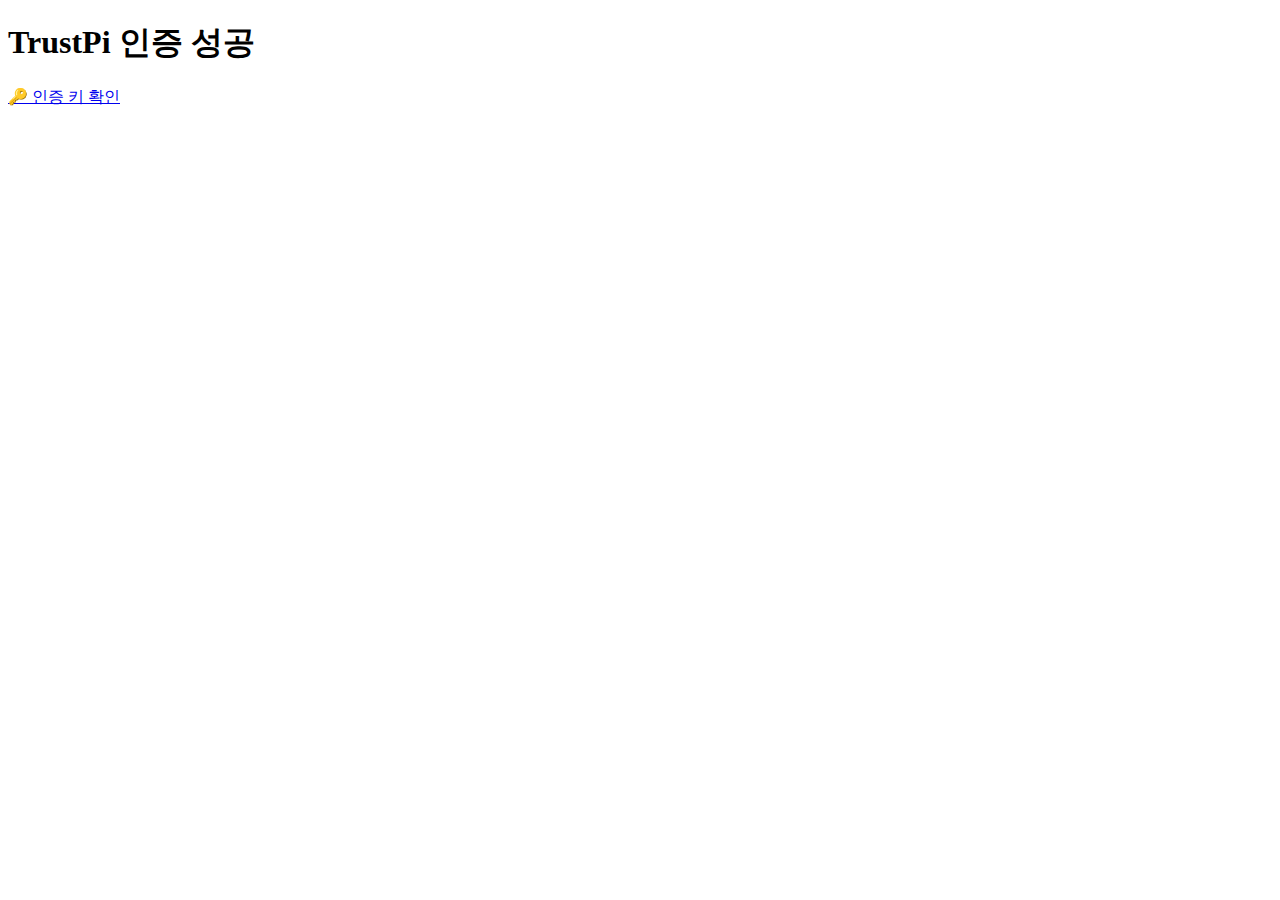
<file: index.html>
<!DOCTYPE html>
<html lang="ko">
  <head>
    <meta charset="UTF-8" />
    <title>TrustPi 인증 페이지</title>
  </head>
  <body>
    <h1>TrustPi 인증 성공</h1>
    <p><a href="/validation-key.txt">🔑 인증 키 확인</a></p>
  </body>
</html>
</file>
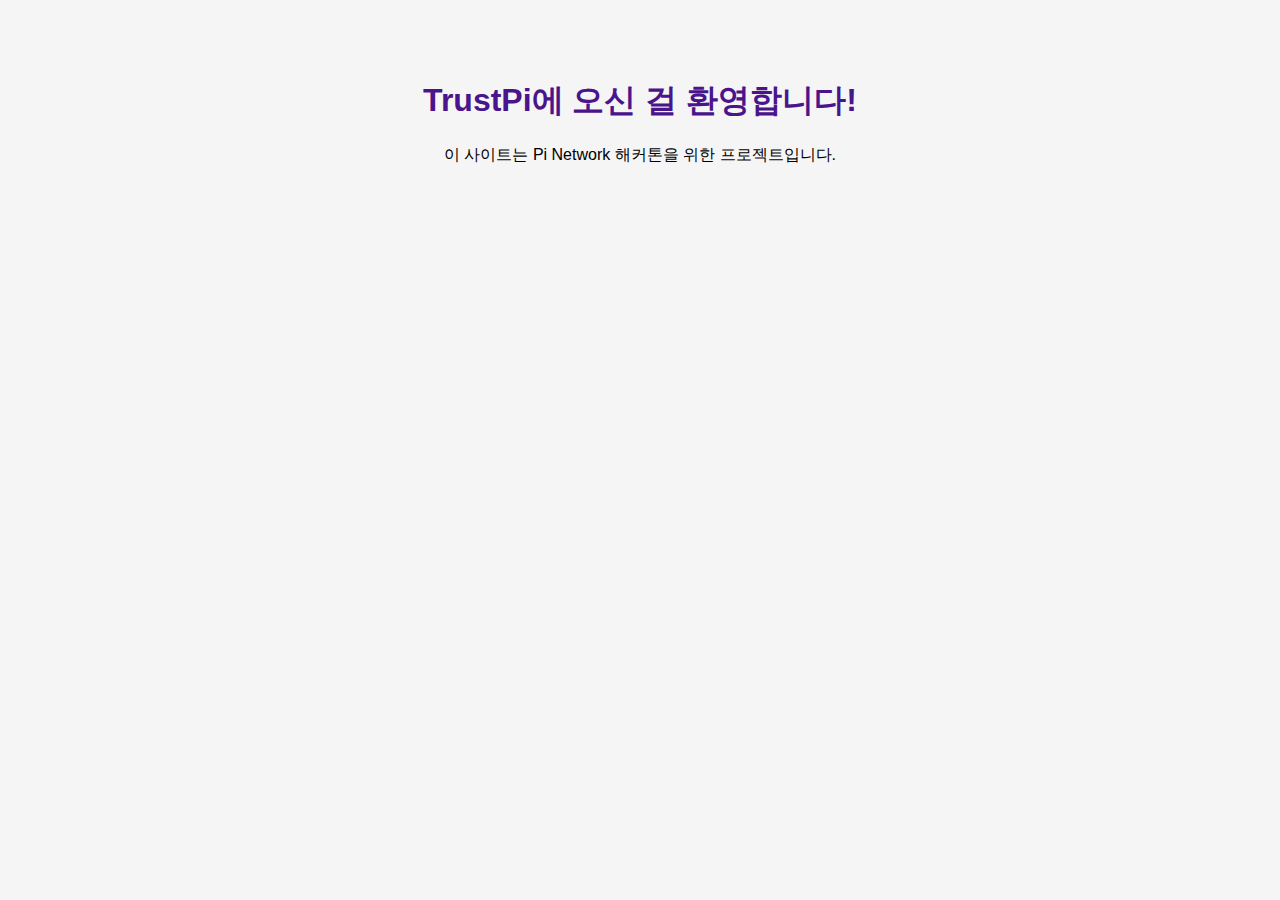
<file: trustpi/index.html>
<!DOCTYPE html>
<html lang="ko">
<head>
  <meta charset="UTF-8" />
  <meta name="viewport" content="width=device-width, initial-scale=1.0" />
  <title>TrustPi 프로젝트</title>
  <link rel="stylesheet" href="style.css" />
</head>
<body>
  <h1>TrustPi에 오신 걸 환영합니다!</h1>
  <p>이 사이트는 Pi Network 해커톤을 위한 프로젝트입니다.</p>
  <script src="script.js"></script>
</body>
</html>
</file>
<file: trustpi/style.css>
body {
  background-color: #f5f5f5;
  font-family: Arial, sans-serif;
  text-align: center;
  padding: 50px;
}

h1 {
  color: #4a148c;
}
</file>
